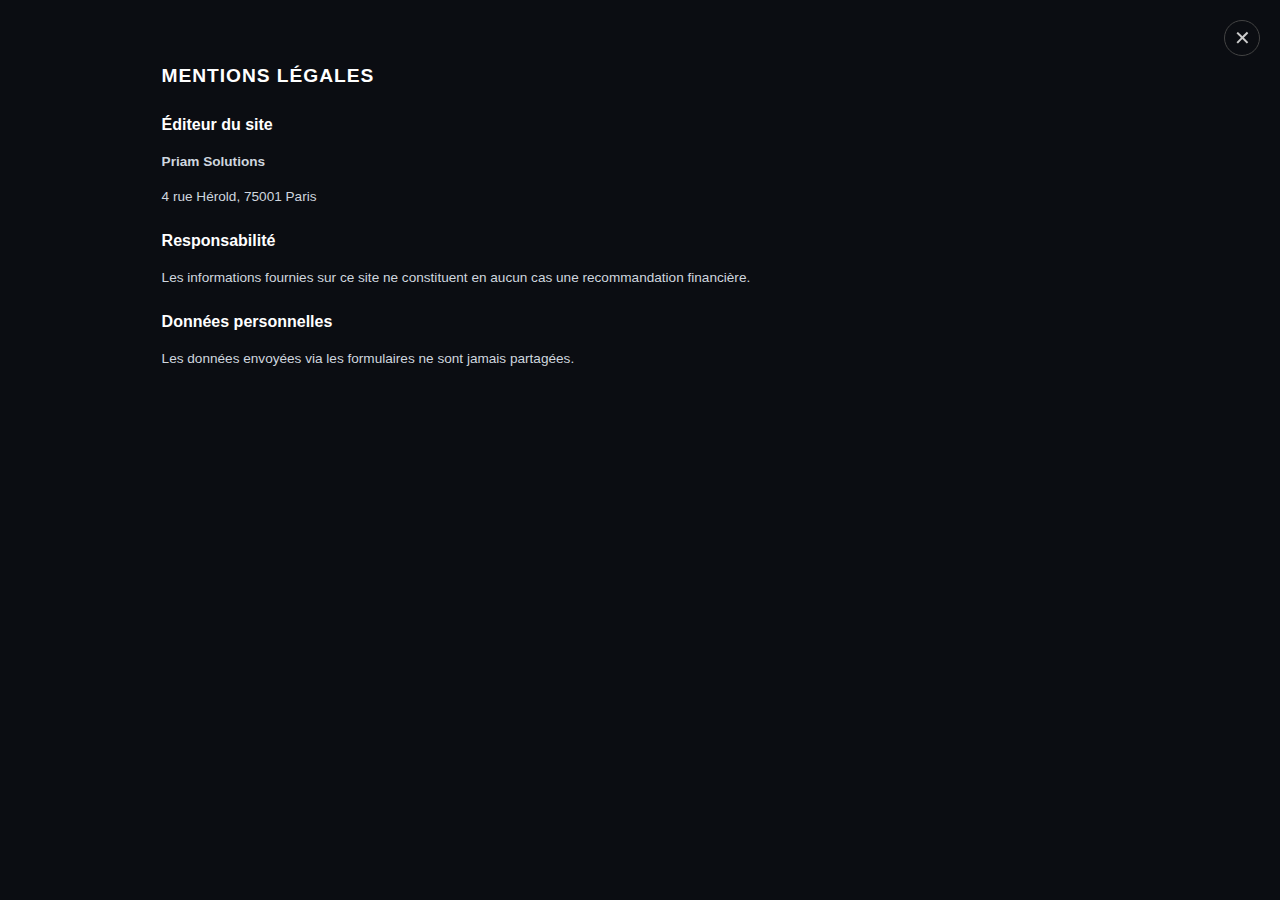
<file: mentions-legales.html>
<!DOCTYPE html>
<html lang="fr">
<head>
  <meta charset="UTF-8" />
  <meta name="viewport" content="width=device-width, initial-scale=1" />
  <title>Mentions légales – Priam Solutions</title>

  <style>
    body {
      font-family: "Inter", sans-serif;
      background-color: #0b0d12;
      color: #cfd6df;
      padding: 40px 12%;
      font-size: 0.85rem;
      line-height: 1.6;
    }

    .close-btn {
      position: fixed;
      top: 20px;
      right: 20px;
      background: transparent;
      border: 1px solid #444;
      color: #ccc;
      width: 36px;
      height: 36px;
      font-size: 20px;
      border-radius: 50%;
      cursor: pointer;
      transition: 0.2s;
    }

    .close-btn:hover {
      border-color: #72abdd;
      color: #72abdd;
    }

    h1 {
      color: #ffffff;
      font-size: 1.2rem;
      margin-bottom: 20px;
      text-transform: uppercase;
      letter-spacing: 0.05em;
    }

    h2 {
      color: #ffffff;
      font-size: 1rem;
      margin-top: 20px;
    }
  </style>
</head>

<body>

  <button class="close-btn" onclick="history.back()">✕</button>

  <h1>Mentions légales</h1>

  <h2>Éditeur du site</h2>
  <p><strong>Priam Solutions</strong></p>
  <p>4 rue Hérold, 75001 Paris</p>

  <h2>Responsabilité</h2>
  <p>Les informations fournies sur ce site ne constituent en aucun cas une recommandation financière.</p>

  <h2>Données personnelles</h2>
  <p>Les données envoyées via les formulaires ne sont jamais partagées.</p>

</body>
</html>
</file>
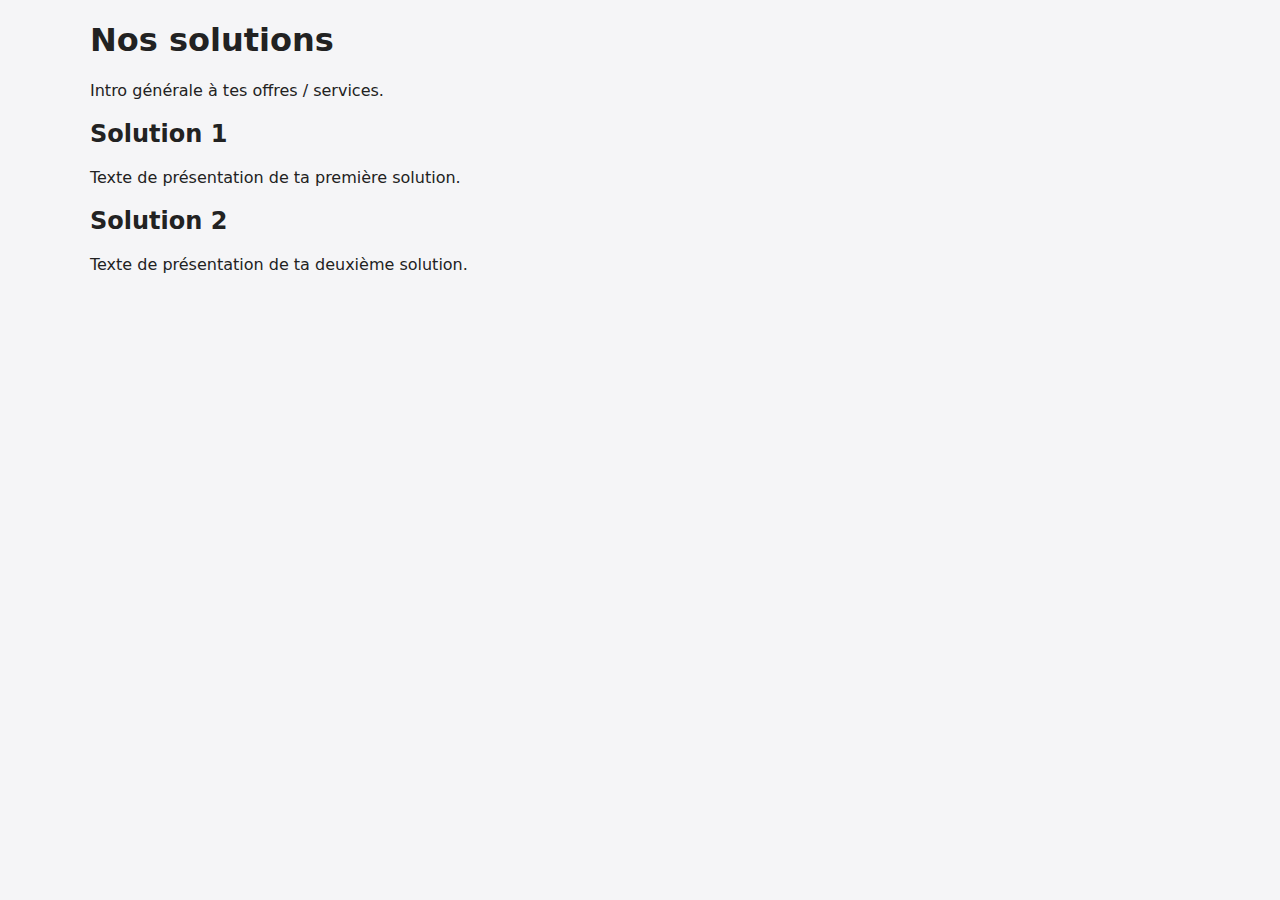
<file: solutions.html>
<!-- solutions.html -->
<!DOCTYPE html>
<html lang="fr">
<head>
  <meta charset="UTF-8">
  <title>MonEntreprise – Solutions</title>
  <meta name="viewport" content="width=device-width, initial-scale=1">
  <link rel="stylesheet" href="assets/css/styles.css">
</head>
<body>
  <div data-include-html="partials/header.html"></div>

  <main class="page page-solutions">
    <section class="page-header">
      <div class="container">
        <h1>Nos solutions</h1>
        <p>Intro générale à tes offres / services.</p>
      </div>
    </section>

    <section class="solutions-list">
      <div class="container">
        <!-- Tu pourras détailler chaque solution ici -->
        <article class="solution-item">
          <h2>Solution 1</h2>
          <p>Texte de présentation de ta première solution.</p>
        </article>

        <article class="solution-item">
          <h2>Solution 2</h2>
          <p>Texte de présentation de ta deuxième solution.</p>
        </article>
      </div>
    </section>
  </main>

  <div data-include-html="partials/footer.html"></div>

  <script src="assets/js/includes.js"></script>
</body>
</html>
</file>
<file: assets/css/styles.css>
/* Variables & base */
:root {
  --color-bg: #f5f5f7;
  --color-bg-alt: #ffffff;
  --color-primary: #1f3a93;
  --color-primary-soft: #e6ecff;
  --color-text: #222222;
  --color-text-muted: #666666;
  --shadow-soft: 0 12px 30px rgba(0, 0, 0, 0.06);
  --radius-lg: 16px;
  --radius-xl: 24px;
  --max-width: 1100px;
}

body {
  font-family: system-ui, -apple-system, BlinkMacSystemFont, "Segoe UI", sans-serif;
  background: var(--color-bg);
  color: var(--color-text);
}

/* Layout générique */
.container {
  width: 100%;
  max-width: var(--max-width);
  margin: 0 auto;
  padding: 0 1.5rem;
}

/* HEADER */
.site-header {
  background: var(--color-bg-alt);
  box-shadow: var(--shadow-soft);
  position: sticky;
  top: 0;
  z-index: 100;
}

.header-inner {
  display: flex;
  align-items: center;
  justify-content: space-between;
  padding: 0.75rem 0;
}

.logo-mark {
  font-weight: 700;
  letter-spacing: 0.08em;
  font-size: 0.95rem;
  text-transform: uppercase;
  color: var(--color-primary);
}

/* Nav desktop */
.main-nav ul {
  display: flex;
  gap: 1.5rem;
}

.main-nav a {
  font-size: 0.95rem;
  color: var(--color-text-muted);
  position: relative;
}

.main-nav a:hover {
  color: var(--color-primary);
}

.main-nav a::after {
  content: "";
  position: absolute;
  left: 0;
  bottom: -0.2rem;
  width: 0;
  height: 2px;
  background: var(--color-primary);
  transition: width 0.2s ease;
}

.main-nav a:hover::after {
  width: 100%;
}

/* Bouton menu mobile */
.nav-toggle {
  display: none;
  background: none;
  border: none;
  font-size: 1.4rem;
  cursor: pointer;
}

/* FOOTER – style sombre type page contact */
.site-footer {
  background-color: #0b0d12;                      /* fond sombre comme l'ancien site */
  color: #ccc;
  font-size: 0.875rem;                            /* petite police */
  padding: 30px 5%;
  border-top: 1px solid #222;
  text-align: center;
  width: 100%;
  margin-top: 3rem;
}

/* wrapper interne (ex: <div class="container footer-inner">) */
.footer-inner {
  max-width: 800px;
  margin: 0 auto;
  line-height: 1.6;
  display: flex;
  flex-direction: column;
  align-items: center;
  gap: 8px;
}

/* bloc texte principal */
.footer-inner p {
  margin: 0;
}

.footer-inner strong {
  color: #fff;
  font-weight: bold;
}

/* liens du footer */
.site-footer a {
  color: #ccc;
  text-decoration: underline;
  cursor: pointer;
  transition: color 0.2s ease;
}

.site-footer a:hover {
  color: #ffffff;
}

/* ligne du bas : mentions + icônes sociales (LinkedIn, etc.) */
.footer-bottom {
  margin-top: 12px;
  display: flex;
  justify-content: center;
  align-items: center;
  gap: 16px;
  flex-wrap: wrap;
}

.mentions-link {
  font-size: 0.8rem;
}

/* bouton rond pour LinkedIn */
.social-link {
  display: inline-flex;
  align-items: center;
  justify-content: center;
  width: 28px;
  height: 28px;
  border-radius: 50%;
  border: 1px solid #444;
  text-decoration: none;
}

.social-link svg {
  width: 16px;
  height: 16px;
  fill: #ccc;
  transition: fill 0.2s ease,
              transform 0.2s ease,
              border-color 0.2s ease;
}

.social-link:hover svg {
  fill: var(--primary-color, #72abdd);
  transform: translateY(-1px);
}

.social-link:hover {
  border-color: var(--primary-color, #72abdd);
}

/* petite adaptation mobile */
@media (max-width: 480px) {
  .footer-bottom {
    flex-direction: row;
    gap: 10px;
  }
}

/* Sections génériques */
.section {
  padding: 3rem 0 2rem 0;
}

.section--hero {
  padding-top: 4rem;
}

.section-title {
  font-size: 2rem;
  margin-bottom: 1rem;
}

.section-subtitle {
  color: var(--color-text-muted);
  max-width: 600px;
}

/* Carte / bloc */
.card {
  background: var(--color-bg-alt);
  border-radius: var(--radius-xl);
  box-shadow: var(--shadow-soft);
  padding: 2rem;
}

/* Grille simple */
.grid-2 {
  display: grid;
  grid-template-columns: 1.2fr 1fr;
  gap: 2rem;
}

/* Boutons */
.btn {
  display: inline-flex;
  align-items: center;
  justify-content: center;
  padding: 0.7rem 1.4rem;
  border-radius: 999px;
  border: none;
  background: var(--color-primary);
  color: #fff;
  font-size: 0.95rem;
  font-weight: 500;
  cursor: pointer;
}

.btn-outline {
  background: transparent;
  border: 1px solid var(--color-primary);
  color: var(--color-primary);
}

/* Classes desktop/mobile spécifiques */
.desktop-only {
  display: block;
}

.mobile-only {
  display: none;
}

/* RESPONSIVE */
@media (max-width: 768px) {
  .header-inner {
    padding: 0.5rem 0;
  }

  .main-nav ul {
    position: absolute;
    top: 56px;
    right: 0;
    background: var(--color-bg-alt);
    flex-direction: column;
    padding: 0.75rem 1.5rem;
    box-shadow: var(--shadow-soft);
    transform: scaleY(0);
    transform-origin: top;
    opacity: 0;
    transition: transform 0.15s ease, opacity 0.15s ease;
  }

  .main-nav.nav-open ul {
    transform: scaleY(1);
    opacity: 1;
  }

  .nav-toggle {
    display: block;
  }

  .grid-2 {
    grid-template-columns: 1fr;
  }

  .section {
    padding: 2.5rem 0 1.5rem 0;
  }

  /* Inversion desktop/mobile */
  .desktop-only {
    display: none;
  }

  .mobile-only {
    display: block;
  }
}
</file>
